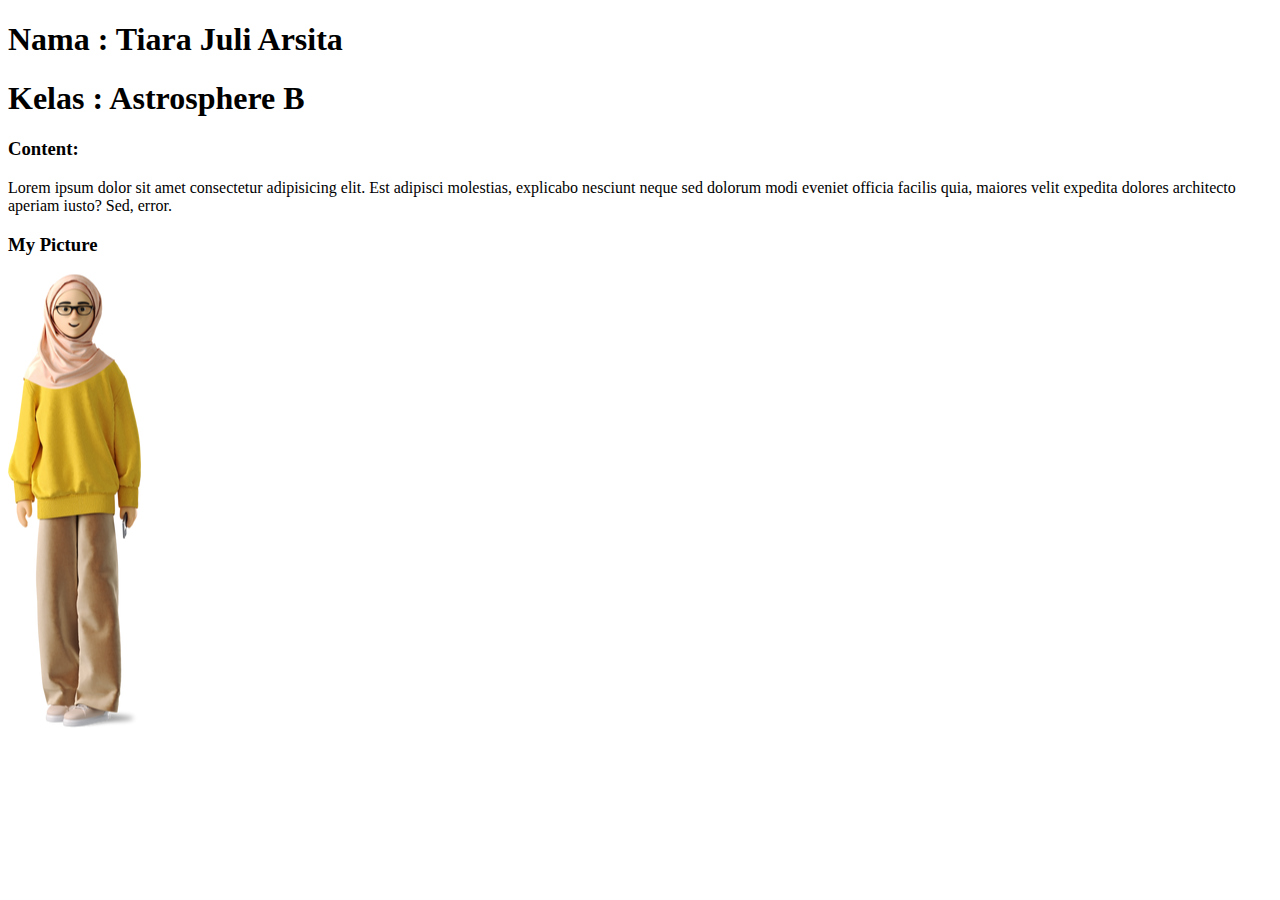
<file: week_2/index.html>
<!DOCTYPE html>
<html lang="en">
<head>
    <meta charset="UTF-8">
    <meta name="viewport" content="width=device-width, initial-scale=1.0">
    <title>Tugas Astrosphere</title>
</head>
<body>
    <h1>Nama : Tiara Juli Arsita</h1>
    <h1>Kelas : Astrosphere B</h1>


    <h3>Content: </h3>
    <p>Lorem ipsum dolor sit amet consectetur adipisicing elit. Est adipisci molestias, explicabo nesciunt neque sed dolorum modi eveniet officia facilis quia, maiores velit expedita dolores architecto aperiam iusto? Sed, error.</p>

    <h3>My Picture</h3>
    <img src="me.png" alt="">
</body>
</html>
</file>
